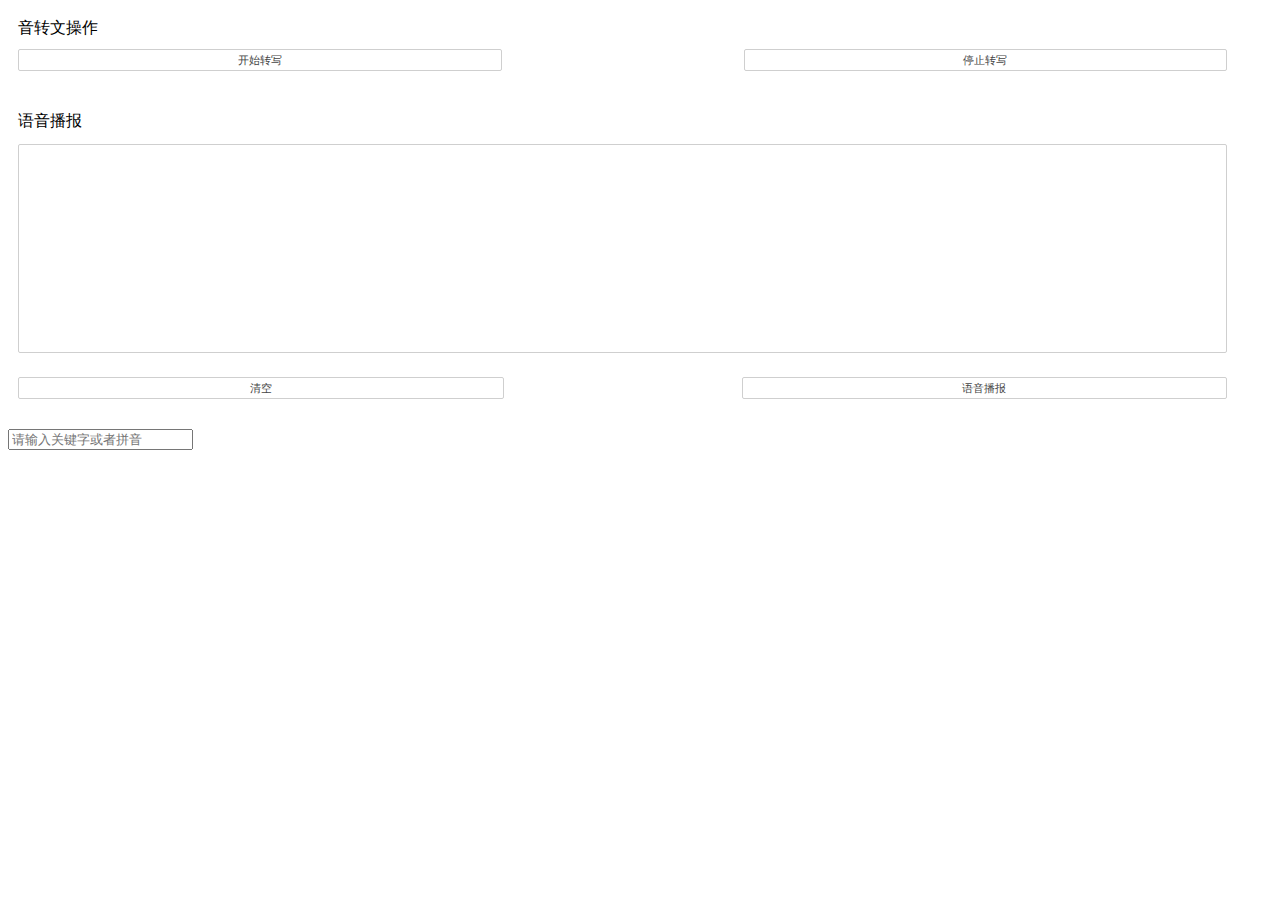
<file: sdkjs-plugins/content/helloworld1/index.html>
<!--
 (c) Copyright Ascensio System SIA 2020

 Licensed under the Apache License, Version 2.0 (the "License");
 you may not use this file except in compliance with the License.
 You may obtain a copy of the License at

     http://www.apache.org/licenses/LICENSE-2.0

 Unless required by applicable law or agreed to in writing, software
 distributed under the License is distributed on an "AS IS" BASIS,
 WITHOUT WARRANTIES OR CONDITIONS OF ANY KIND, either express or implied.
 See the License for the specific language governing permissions and
 limitations under the License.
 -->
<!DOCTYPE html>
<html>

<head>
    <meta charset="UTF-8" />
    <title>开始填充</title>
    <script src="scripts/jquery.min.js"></script>
    <script type="text/javascript" src="scripts/plugins.js"></script>
    <script type="text/javascript" src="scripts/plugins-ui.js"></script>
    <script type="text/javascript" src="scripts/cn.js"></script>
    <link rel="stylesheet" href="resources/css/plugins.css">
    <link rel="stylesheet" href="resources/css/plugin_style.css">
    <style>
        #button_wrapper {
            display: flex;
            justify-content: space-between;
            align-items: center;
        }

        #button_wrapper .btn-text-default {
            display: flex;
            align-items: center;
            justify-content: center;
            width: 40%;
            margin-top: 12px;
            text-align: center;
        }
        #textarea:empty:not(:focus):before{
			content:attr(data-text);
			color: gray;
            font-size: 14px;
		}
        #textarea {
            height: 200px;
            overflow: scroll;
        }
        .enter_container_box{
            margin-top: 20px;
        }
        .unselectable {
		  -webkit-touch-callout: none; /* iOS Safari */
		  -webkit-user-select: none;   /* Chrome/Safari/Opera */
		  -khtml-user-select: none;    /* Konqueror */
		  -moz-user-select: none;      /* Firefox */
		  -ms-user-select: none;       /* Internet Explorer/Edge */
		  user-select: none;           /* Non-prefixed version, currently
										  not supported by any browser */
		}
		
    </style>
    <script type="text/javascript" src="scripts/js-cookie.js"></script>
    <!-- <script>
        function setCurrentCookies() {
            Cookies.set('trailId','170383744714141803000000001',{path:'/'})
            Cookies.set('onlyofficeHost','192.168.0.87',{path:'/'})
            Cookies.set('transliterationList', '[{"label":"首席审理员","value":"01"},{"label":"审理员","value":"02"},{"label":"助理审理员","value":"03"},{"label":"记录员","value":"04"},{"label":"被申请人","value":"05"},{"label":"被申请人代理人","value":"06"},{"label":"申请人","value":"07"},{"label":"申请人代理人","value":"08"},{"label":"证人","value":"09"},{"label":"证人","value":"10"}]')
        }
        setCurrentCookies()
    </script> -->
    <script type="text/javascript" src="scripts/webscoket.js"></script>


    <!-- <script type="text/javascript" src="scripts/translation.js"></script> -->
</head>

<body id="body">
    <div id="translationBox">
        <div class="translation-item-title">
            音转文操作
        </div>
        <div class="translation-item-button">
            <button id="translation-button-open" class="btn-text-default">开始转写</button>
            <button id="translation-button-close" class="btn-text-default">停止转写</button>
        </div>

    </div>
    <div class="enter_container_box">
        <div class="translation-item-title">
            语音播报
        </div>
        <div id="enter_container" class="form-control"
            style="cursor: text; position: relative; margin: 12px 0px 12px; min-height: 100px; max-height: 45%; height: fit-content;overflow: hidden;">
            <div id="textarea" contenteditable="true"
                data-text="请在文档中选择需要语音播报的内容"
                style="white-space: pre-wrap !important; min-width: 95%; max-width: 95%; height: fit-content; padding: 0px 5px 5px 3px; outline: none; white-space: normal; float: left; word-wrap: break-word;height: 200px;overflow: auto;">
            </div>
        </div>
        <div id="button_wrapper">
            <div onсlick="" id="clear" class="noselect btn-text-default"
                style="height: fit-content; min-height: 20px;">清空</div>
            <div onсlick="" id="check" class="noselect btn-text-default" style="height: auto; min-height: 20px;">
                语音播报
            </div>
        </div>
    </div>

    <!--查找替换-->
    <div class="onselect-input">

        <input type="text" id="tmpl-schoolBox-search-input" placeholder="请输入关键字或者拼音">
    </div>
    <script type="text/javascript" src="scripts/helloworld.js"></script>
</body>


</html>
</file>
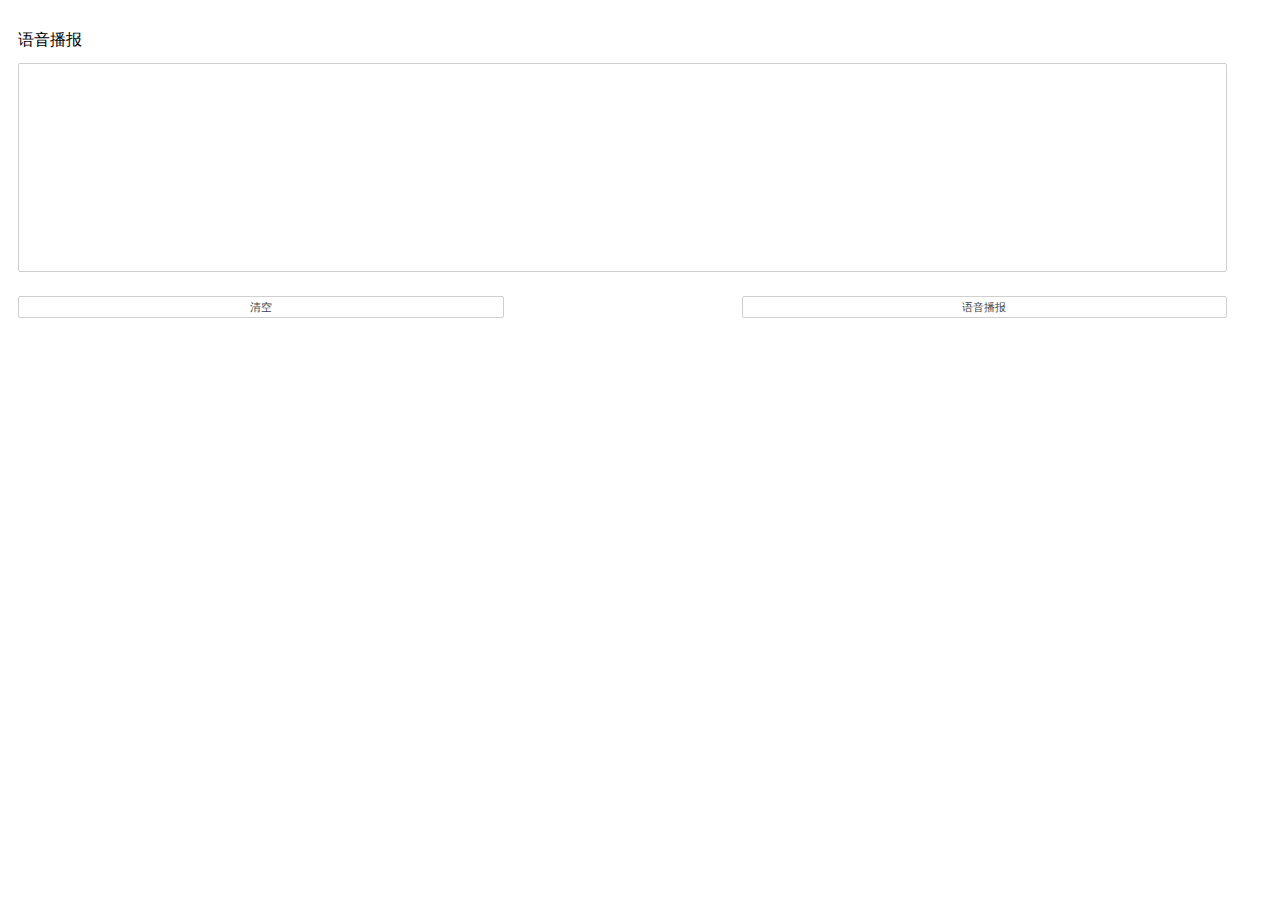
<file: sdkjs-plugins/content/texttospeech/index.html>
<!--
 (c) Copyright Ascensio System SIA 2020

 Licensed under the Apache License, Version 2.0 (the "License");
 you may not use this file except in compliance with the License.
 You may obtain a copy of the License at

     http://www.apache.org/licenses/LICENSE-2.0

 Unless required by applicable law or agreed to in writing, software
 distributed under the License is distributed on an "AS IS" BASIS,
 WITHOUT WARRANTIES OR CONDITIONS OF ANY KIND, either express or implied.
 See the License for the specific language governing permissions and
 limitations under the License.
 -->
<!DOCTYPE html>
<html>

<head>
    <meta charset="UTF-8" />
    <title>开始填充</title>
    <script src="scripts/jquery.min.js"></script>
    <script type="text/javascript" src="scripts/plugins.js"></script>
    <script type="text/javascript" src="scripts/plugins-ui.js"></script>
    <script type="text/javascript" src="scripts/cn.js"></script>
    <link rel="stylesheet" href="resources/css/plugins.css">
    <link rel="stylesheet" href="resources/css/plugin_style.css">
    <script type="text/javascript" src="scripts/message.js"></script>
    <style>
        #button_wrapper {
            display: flex;
            justify-content: space-between;
            align-items: center;
        }

        #button_wrapper .btn-text-default {
            display: flex;
            align-items: center;
            justify-content: center;
            width: 40%;
            margin-top: 12px;
            text-align: center;
        }
        #textarea:empty:not(:focus):before{
			content:attr(data-text);
			color: gray;
            font-size: 14px;
		}
        #textarea {
            height: 200px;
            overflow: scroll;
        }
        .enter_container_box{
            margin-top: 20px;
        }
        .unselectable {
		  -webkit-touch-callout: none; /* iOS Safari */
		  -webkit-user-select: none;   /* Chrome/Safari/Opera */
		  -khtml-user-select: none;    /* Konqueror */
		  -moz-user-select: none;      /* Firefox */
		  -ms-user-select: none;       /* Internet Explorer/Edge */
		  user-select: none;           /* Non-prefixed version, currently
										  not supported by any browser */
		}
		
    </style>
    <script type="text/javascript" src="scripts/js-cookie.js"></script>
    <!-- <script>
        function setCurrentCookies() {
            Cookies.set('trailId','170383744714141803000000001',{path:'/'})
            Cookies.set('onlyofficeHost','192.168.0.87',{path:'/'})
            Cookies.set('transliterationList', '[{"label":"首席审理员","value":"01"},{"label":"审理员","value":"02"},{"label":"助理审理员","value":"03"},{"label":"记录员","value":"04"},{"label":"被申请人","value":"05"},{"label":"被申请人代理人","value":"06"},{"label":"申请人","value":"07"},{"label":"申请人代理人","value":"08"},{"label":"证人","value":"09"},{"label":"证人","value":"10"}]')
        }
        setCurrentCookies()
    </script> -->
    <script type="text/javascript" src="scripts/webscoket.js"></script>


    <!-- <script type="text/javascript" src="scripts/translation.js"></script> -->
</head>

<body id="body">
    <!-- <div id="translationBox">
        <div class="translation-item-title">
            音转文操作
        </div>
        <div class="translation-item-button">
            <button id="translation-button-open" class="btn-text-default">开始转写</button>
            <button id="translation-button-close" class="btn-text-default">停止转写</button>
        </div>

    </div> -->
    <div class="enter_container_box">
        <div class="translation-item-title">
            语音播报
        </div>
        <div id="enter_container" class="form-control"
            style="cursor: text; position: relative; margin: 12px 0px 12px; min-height: 100px; max-height: 45%; height: fit-content;overflow: hidden;">
            <div id="textarea" contenteditable="true"
                data-text="请在文档中选择需要语音播报的内容"
                style="white-space: pre-wrap !important; min-width: 95%; max-width: 95%; height: fit-content; padding: 0px 5px 5px 3px; outline: none; white-space: normal; float: left; word-wrap: break-word;height: 200px;overflow: auto;">
            </div>
        </div>
        <div id="button_wrapper">
            <div onсlick="" id="clear" class="noselect btn-text-default"
                style="height: fit-content; min-height: 20px;">清空</div>
            <div  id="voice" class="noselect btn-text-default" style="height: auto; min-height: 20px;">
                语音播报
            </div>
        </div>
    </div>

    <!--查找替换-->
    <!-- <div class="onselect-input">

        <input type="text" id="tmpl-schoolBox-search-input" placeholder="请输入关键字或者拼音">
    </div> -->
    <script type="text/javascript" src="scripts/index.js"></script>
  
</body>


</html>
</file>
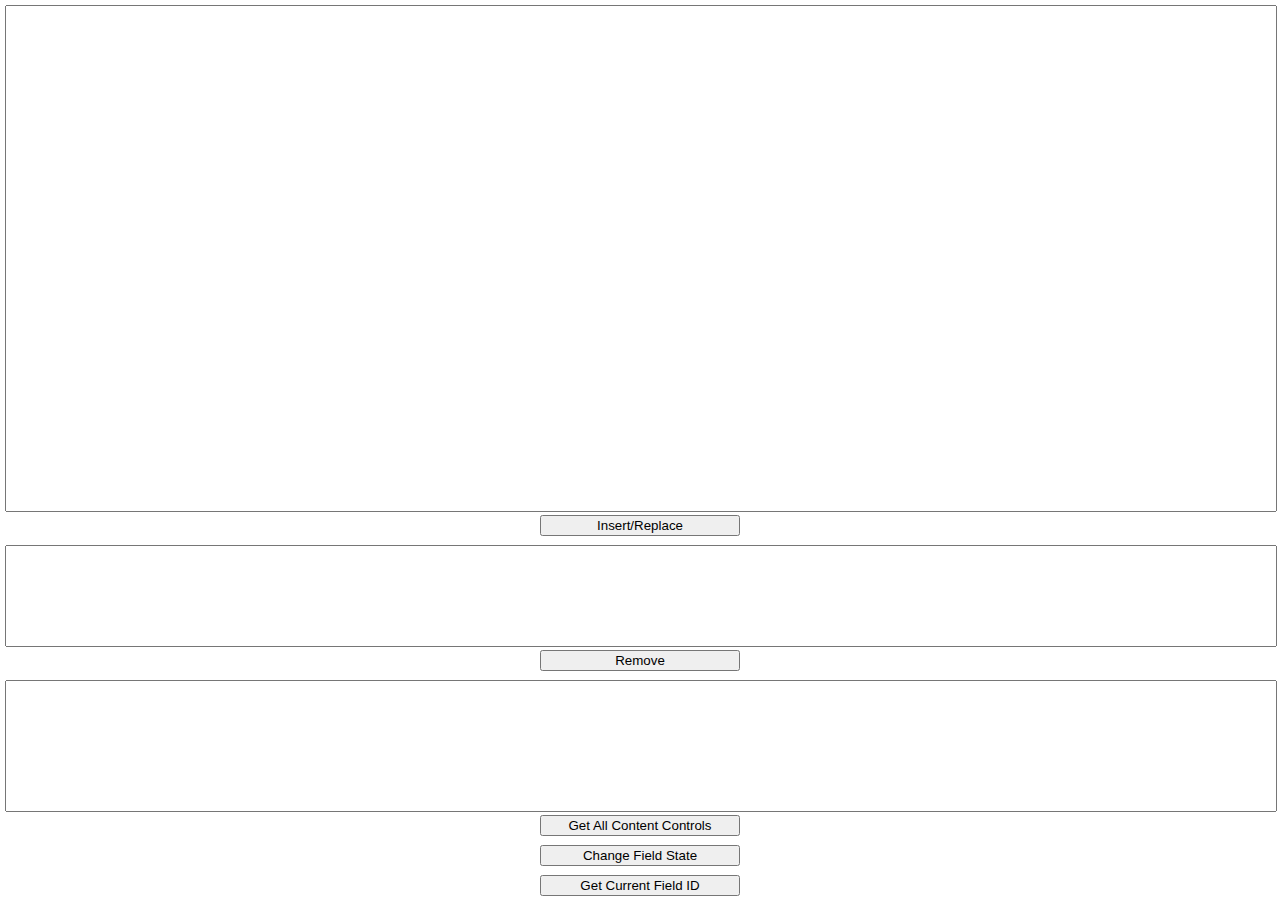
<file: sdkjs-plugins/content/workWithContentControls/index.html>
<!--
 (c) Copyright Ascensio System SIA 2020

 Licensed under the Apache License, Version 2.0 (the "License");
 you may not use this file except in compliance with the License.
 You may obtain a copy of the License at

     http://www.apache.org/licenses/LICENSE-2.0

 Unless required by applicable law or agreed to in writing, software
 distributed under the License is distributed on an "AS IS" BASIS,
 WITHOUT WARRANTIES OR CONDITIONS OF ANY KIND, either express or implied.
 See the License for the specific language governing permissions and
 limitations under the License.
 -->
 <!DOCTYPE html>
 <html lang="en">
     <head>
         <meta charset="UTF-8" />
         <meta http-equiv="X-UA-Compatible" content="IE=edge,chrome=1"> 
         <title>Example work with content controls</title>
         
         <style type="text/css">
             html, body {
                 margin: 0px;
                 padding: 0px;
                 overflow: hidden;
                 width:100%;
                 height:100%;
             }
         </style>
 
         <script type="text/javascript" src="https://onlyoffice.github.io/sdkjs-plugins/v1/plugins.js"></script>
         <script type="text/javascript" src="https://onlyoffice.github.io/sdkjs-plugins/v1/plugins-ui.js"></script>
         <link rel="stylesheet" href="https://onlyoffice.github.io/sdkjs-plugins/v1/plugins.css">
         <script type="text/javascript" src="scripts/code.js"></script>
     </head>
     <body>
         <div style="position: absolute; margin: 0px; padding: 0px; width: 100%; height: 60%; box-sizing: border-box;">
             <div style="position: absolute; margin: 0px; padding: 0px; left: 5px; top: 5px; right: 5px; bottom: 30px;">
                 <textarea id="textareaIR" class="form-control" style="tab-size: 2; margin: 0px; padding: 0px; width:100%; height:100%; resize: none;"></textarea>
             </div>
             <button class="btn-text-default primary" style="margin-left: 50%; left: -100px; width:200px; position:absolute; bottom: 4px;" id="buttonIDInsertAndContext">Insert/Replace</button>
         </div>
         <div style="position: absolute; margin: 0px; padding: 0px; width: 100%; height: 15%; top: 60%; box-sizing: border-box;">
             <div style="position: absolute; margin: 0px; padding: 0px; left: 5px; top: 5px; right: 5px; bottom: 30px;">
                 <textarea id="textareaR" class="form-control" style="tab-size: 2; margin: 0px; padding: 0px; width:100%; height:100%; resize: none;"></textarea>
             </div>
             <button class="btn-text-default primary" style="margin-left: 50%; left: -100px; width:200px; position:absolute; bottom: 4px;" id="buttonIDRemove">Remove</button>
         </div>
         <div style="position: absolute; margin: 0px; padding: 0px; width: 100%; height: 25%; top: 75%; box-sizing: border-box;">
             <div style="position: absolute; margin: 0px; padding: 0px; left: 5px; top: 5px; right: 5px; bottom: 90px;">
                 <textarea id="textareaG" class="form-control" style="tab-size: 2; margin: 0px; padding: 0px; width:100%; height:100%; resize: none;"></textarea>
             </div>
             <button class="btn-text-default primary" style="margin-left: 50%; left: -100px; width:200px; position:absolute; bottom: 64px;" id="buttonIDGetAll">Get All Content Controls</button>
             <button class="btn-text-default primary" style="margin-left: 50%; left: -100px; width:200px; position:absolute; bottom: 34px;" id="buttonIDChangeState">Change Field State</button>
             <button class="btn-text-default primary" style="margin-left: 50%; left: -100px; width:200px; position:absolute; bottom: 4px;" id="buttonIDCurrent">Get Current Field ID</button>
         </div>
     </body>
 </html>
</file>
<file: sdkjs-plugins/content/helloworld1/resources/css/plugins.css>
body {
    font-family: "Helvetica Neue", Helvetica, Arial, sans-serif;
    font-size: 11px;
}

/* button */

.btn-text-default {
    background: #fff;
    border: 1px solid #cfcfcf;
    border-radius: 2px;
    color: #444444;
    font-size: 11px;
    font-family: "Helvetica Neue", Helvetica, Arial, sans-serif;
    height: 22px;
    cursor: pointer;
}

.btn-text-default::-moz-focus-inner {
    border: 0;
    padding: 0;
}

.btn-text-default.submit {
    font-weight: bold;
    background-color: #d8dadc;
    border: 1px solid transparent;
}

.btn-text-default.submit.primary {
    color: #fff;
    background-color: #7d858c;
}

.btn-text-default:focus {
    outline: 0;
    outline-offset: 0;
}

.btn-text-default:hover {
    background-color: #d8dadc;
}

.btn-text-default.submit:hover {
    background-color: #cbced1;
}

.btn-text-default.primary:hover {
	background-color: #666d73 !important;
    color: #fff;
}

.btn-text-default:active,
.btn-text-default.active {
    background-color: #7d858c !important;
    color: white;
    -webkit-box-shadow: none;
    box-shadow: none;
    border: 1px solid transparent;
}

.btn-text-default[disabled]:hover,
.btn-text-default.disabled:hover,
.btn-text-default[disabled]:active,
.btn-text-default[disabled].active,
.btn-text-default.disabled:active,
.btn-text-default.disabled.active {
    background-color: #fff !important;
    color: #444444;
    cursor: default;
}

.btn-text-default[disabled],
.btn-text-default.disabled {
    opacity: 0.65;
}

.btn-edit {
    width: 13px;
    height: 13px;
    cursor: pointer;
    background-image: url('[data-uri]');
}

/* div button */
div.btn-text-default {
    height: fit-content !important;
    min-height: 20px;
}

/* input, textarea */

.form-control {
    border: 1px solid #cfcfcf;
    border-radius: 2px;
    box-sizing: border-box;
    color: #444444;
    font-size: 11px;
    height: 22px;
    padding: 1px 3px;
    -webkit-box-shadow: none;
    box-shadow: none;
    -webkit-user-select: text;
    -moz-user-select: text;
    -ms-user-select: text;
    user-select: text;
}

.form-control:focus {
    border-color: #848484;
    outline: 0;
    -webkit-box-shadow: none;
    box-shadow: none;
}

.form-control[readonly] {
    background-color: #fff;
    cursor: pointer;
}

.form-control[disabled] {
    background-color: #fff;
    cursor: default;
     -webkit-user-select: none;
    -moz-user-select: none;
    -ms-user-select: none;
    user-select: none;
    opacity: 0.65;
}

textarea.form-control {
    resize: none;
}

input[type='checkbox'].form-control {
    height: auto;
    margin: 0;
}

@supports(-webkit-appearance: none) or (-moz-appearance: none) {
    input[type='checkbox'].form-control {
        -webkit-appearance: none;
        -moz-appearance: none;
        width: 14px;
        height: 14px;
        background: #fff;
        border: 1px solid #cfcfcf;
        border-radius: 2px;
        padding: 0;
        position: relative;
        margin: 0;
    }

    input[type='checkbox'].form-control:checked:after {
        content: '';
        position: absolute;
        border: solid #444444;
        border-width: 0 2px 2px 0;
        transform: rotate(45deg);
        width: 3px;
        height: 7px;
        left: 4px;
    }

    input[type='checkbox'].form-control:disabled {
        opacity: .5;
    }
}
/* label */

label.link {
    border-bottom: 1px dotted #aaa;
    cursor: pointer;
}

label.for-combo {
    height: 22px;
    padding-top: 4px;
}

label.header {
    font-weight: bold;
}

/* comments */

.user-comment-item {
    padding: 5px 0;
    width: 100%;
}

.user-comment-item .main-actions{
    width: 100%;
    display: flex;
    padding-bottom: 8px;
    font-size: 12px;
}

.user-comment-item .form-control.user-check {
    margin-right: 5px;
    flex-grow: 0;
    flex-shrink: 0;
}

.user-comment-item .user-name {
    overflow: hidden;
    text-overflow: ellipsis;
    white-space: nowrap;
    font-weight: bold;
    max-width: 40%;
}

.user-comment-item .user-message {
    overflow: hidden;
    text-overflow: ellipsis;
    white-space: nowrap;
    flex-grow: 1;
    margin-left: 2px;
}

.user-comment-item .btn-edit {
    width: 13px;
    height: 13px;
    margin-left: 5px;
    flex-grow: 0;
    flex-shrink: 0;
    cursor: pointer;
    background-image: url('[data-uri]');
}

.user-comment-item .reply-actions,
.user-comment-item .comment-edit {
    padding-left: 18px;
    padding-bottom: 10px;
}

.user-comment-item .reply-view {
    padding-left: 18px;
}

.user-comment-item .reply-view .comment-edit{
    padding-left: 0;
}

.user-comment-item .msg-edit {
    width: 100%;
    height: 45px;
    margin-bottom: 3px;
}

.user-comment-item .reply-accept {
    margin-bottom: 7px;
}

.user-comment-item .reply-accept label,
.user-comment-item .reply-accept .user-check {
    vertical-align: middle;
}

/* common styles */

.hidden {
    display: none;
}

.separator.horizontal {
    width: 100%;
    height: 0;
    border-left: none;
    border-right: none;
    border-top: 1px solid #cbcbcb;
}

.defaultlable {
	color: #444444;
	cursor: default;
	font-family: "Helvetica Neue", Helvetica, Arial, sans-serif;
	font-size: 11px;
	font-weight: normal;
	-webkit-user-select: none;
    -moz-user-select: none;
    -ms-user-select: none;
    user-select: none;	
}


.defaultcenterlable {
	color: #444444;
	cursor: default;
	text-align: center;
	font-family: "Helvetica Neue", Helvetica, Arial, sans-serif;
	font-size: 11px;
	font-style: normal;
	font-weight: normal;
	-webkit-user-select: none;
	-moz-user-select: none;
	-ms-user-select: none;
	user-select: none;
	margin: 0px;
	padding: 0px;
	width: 100%;
}


.aboutlable {
	color: #444444;
	cursor: default;
	font-family: "Helvetica Neue", Helvetica, Arial, sans-serif;
	font-size: 12px;
	font-weight: normal;
	-webkit-user-select: none;
    -moz-user-select: none;
    -ms-user-select: none;
    user-select: none;	
}

a.aboutlink {
	color: #444444;
    text-decoration: none;
}

a.aboutlink:hover {
	text-decoration: underline;
}
a.aboutlink:active {
	text-decoration: underline;
}

.noselect{
    -khtml-user-select: none;
    user-select: none;
    -moz-user-select: none;
    -webkit-user-select: none;
}

.select2-dropdown,
.select2-container--default .select2-selection--single {
    border: 1px solid #cfcfcf !important;
}

.select2-container--default.select2-container--open .select2-selection--single,
.select2-container--default.select2-container--focus:not(.select2-container--disabled) .select2-selection--single{
    border-color: #848484 !important;
}

.select2-container .select2-selection--single .select2-selection__rendered,
.select2-results__options {
    font-size: 11px !important;
}

.select2-container--default .select2-selection--single .select2-selection__rendered {
    line-height: 20px !important;
}

.select2-container--default .select2-results__option[aria-selected=true] {
    color: #ffffff;
}

.select2-container--default .select2-selection--single .select2-selection__arrow b{
    width: 4px !important;
    height: 4px !important;
    margin: -1px 1px !important;
    border: solid 1px #444 !important;
    border-bottom: none !important;
    border-right: none !important;
    background-image: none;
    box-sizing: border-box;

    transition: transform 0.2s ease;
    transform: rotate(-135deg) translate(1px,1px);
}
.select2-container--default .select2-search .select2-selection__arrow b {
    width: 4px !important;
    height: 4px !important;
    margin: -1px 1px !important;
    border: solid 1px #404040 !important;
    border-bottom: none !important;
    border-right: none !important;
    background-image: none;
    box-sizing: border-box;
    transition: transform 0.2s ease;
    transform: rotate(-135deg) translate(1px,1px);
    left: 50%;
    position: absolute;
    top: 50%;
}
.select2-search--dropdown {
 padding: 0px !important;
}

.select2-container--default.select2-container--open .select2-selection__arrow b{
    transform: rotate(45deg);
}

.select2-container--default .select2-search--dropdown .select2-search__field {
    outline: none;
    border-color: #cfcfcf;
    border-radius: 2px;
    font-size: 11px;
}
.select2-search.select2-search--dropdown .select2-selection__arrow {
    height: 20px;
    position: absolute;
    top: 1px;
    right: 1px;
    width: 20px;
}
.select2-container--default .select2-results__option--highlighted[aria-selected] {
    background-color: #d8dadc !important;
}

.select2-container--default .select2-results__option--highlighted[aria-selected=true] {
    background-color: #7d858c !important;
}
.select2-search.select2-search--dropdown .select2-selection__arrow {
    cursor: pointer !important
}
.select2-container {
    max-height : 20px !important;
}
/*
 * Container style
 */
.ps {
  overflow: hidden !important;
  overflow-anchor: none;
  -ms-overflow-style: none;
  touch-action: auto;
  -ms-touch-action: auto;
}

/*
 * Scrollbar rail styles
 */
.ps__rail-x {
  display: none;
  bottom: 2px; /* there must be 'right' for ps-scrollbar-y-rail */
  height: 9px;
  margin: 0 2px 0 2px;
  /* please don't change 'position' */
  position: absolute;
  -webkit-border-radius: 2px;
  -moz-border-radius: 2px;
  border-radius: 2px;
  transition: background-color .2s linear, opacity .2s linear;
}

.ps__rail-y {
  display: none;
	right: 2px; /* there must be 'right' for ps-scrollbar-y-rail */
	width: 9px;
	margin: 2px 0 2px 0;
  /* please don't change 'position' */
  position: absolute;
  -webkit-border-radius: 2px;
  -moz-border-radius: 2px;
  border-radius: 2px;
  transition: background-color .2s linear, opacity .2s linear;
}

.ps--active-x > .ps__rail-x,
.ps--active-y > .ps__rail-y {
  display: block;
  background-color: transparent;
}

.ps .ps__rail-x:hover,
.ps .ps__rail-y:hover,
.ps .ps__rail-x:focus,
.ps .ps__rail-y:focus,
.ps .ps__rail-x.ps--clicking,
.ps .ps__rail-y.ps--clicking {
  background-color: #EEEEEE;
}

/*
 * Scrollbar thumb styles
 */
.ps__thumb-x {
    position: absolute; /* please don't change 'position' */
    bottom: 0; /* there must be 'bottom' for ps-scrollbar-x */
    height: 9px;
    background-color: rgb(241, 241, 241);
    -webkit-border-radius: 2px;
    -moz-border-radius: 2px;
    border-radius: 2px;
    visibility: visible;
    display: block;
    box-sizing: border-box;
    background-image: url([data-uri]);
    image-rendering: pixelated;
    background-repeat: no-repeat;
    background-position: center 0;
    border: 1px solid #cfcfcf;
}

.ps__thumb-y {
    position: absolute; /* please don't change 'position' */
    right: 0; /* there must be 'right' for ps-scrollbar-y */
    width: 9px;
    background-color: rgb(241, 241, 241);
    -webkit-border-radius: 2px;
    -moz-border-radius: 2px;
    border-radius: 2px;
    visibility: visible;
    display: block;
    box-sizing: border-box;
    background-image: url([data-uri]);
    image-rendering: pixelated;
    background-repeat: no-repeat;
    background-position: 0 center;
    border: 1px solid #cfcfcf;
}

.ps__rail-x:hover > .ps__thumb-x {
  background-color: rgb(207, 207, 207);
}
.ps__thumb-x:hover {
  background-position: center -7px;
}
.ps__rail-x:focus > .ps__thumb-x,
.ps__rail-x.ps--clicking .ps__thumb-x {
  background-color: #adadad;
  border-color: #adadad;
  background-position: center -7px;
}

.ps__rail-y:hover > .ps__thumb-y {
  background-color: rgb(207, 207, 207);
}
.ps__thumb-y:hover {
  background-position: -7px center;
}
.ps__rail-y:focus > .ps__thumb-y,
.ps__rail-y.ps--clicking .ps__thumb-y {
  background-color: #adadad;
  border-color: #adadad;
  background-position: -7px center;
}

/* MS supports */
@supports (-ms-overflow-style: none) {
  .ps {
    overflow: auto !important;
  }
}

@media screen and (-ms-high-contrast: active), (-ms-high-contrast: none) {
  .ps {
    overflow: auto !important;
  }
}

/* loader */
@keyframes rotation {
    from {
        transform: rotate(0deg);
    }

    to {
        transform: rotate(360deg);
    }
}
.asc-loader-container {
    position: relative;
}
.asc-plugin-loader {
    position: absolute;
    left: 50%;
    top: 50%;
    margin-top: -10px;
    z-index: 10000;
    line-height: 20px;
    background-image: none;
    background-color: transparent;
    color: #444444;
    transform: translate(-50%, 0);
}
.asc-plugin-loader .asc-loader-image {
    height: 20px;
    width: 20px;
    float: left;
    margin-top: -1px;


    animation-duration: .8s;
    animation-name: rotation;
    animation-iteration-count: infinite;
    animation-timing-function: linear;
}
.asc-loader-image-light {
	background-image: url([data-uri]);
}
.asc-loader-image-dark  {
    background-image: url([data-uri]);
}

.asc-plugin-loader .asc-loader-title {
    font-size: 13px;
    padding-left: 25px;
	min-width: 100px;
}

/* default scroll */

* {
    scrollbar-width: thin;
}

*::-webkit-scrollbar {
    width: 9px;
    height: 9px;
}

*::-webkit-scrollbar-thumb {
    border-radius: 2px;
    border: 1px solid;
    image-rendering: pixelated;
    background-repeat: no-repeat;
}

*::-webkit-scrollbar-thumb:vertical {
	background-image: url([data-uri]);
    background-position: 0px center;
}

*::-webkit-scrollbar-thumb:horizontal {
    background-image: url([data-uri]);
    background-position: center 0px;
}

*::-webkit-scrollbar-thumb:vertical:hover {
    background-position: -7px center;
}
*::-webkit-scrollbar-thumb:horizontal:hover {
    background-position: center -7px;
}
</file>
<file: sdkjs-plugins/content/helloworld1/resources/css/plugin_style.css>
html,
body {
    width: 98%;
    height: 98%;
    padding: 0!important;
}
.noselect {
    -khtml-user-select: none;
    user-select: none;
    -moz-user-select: none;
    -webkit-user-select: none;
}
.combo {
    background: #fff;
    border: 1px solid #cfcfcf;
    border-radius: 2px;
    color: #444444;
    font-size: 11px;
    font-family: "Helvetica Neue", Helvetica, Arial, sans-serif;
    height: 22px;
    cursor: pointer;
    margin: 0px 0px 10px 0px;
    box-sizing: border-box;
}
div::selection {
    background: #a8d1ff;
}
button {
    /* color: #fff;
  background-color: #7d858c;
  border: 1px solid #cfcfcf;
  border-radius: 2px;
  outline: none;
  font-size: 11px;
  font-family: "Helvetica Neue", Helvetica, Arial, sans-serif;
  cursor: pointer; */
    height: 22px !important;
}
.input-synonim {
    outline-color: #7d858c;
    /* width: calc(100% - 10px); */
    flex: 1;
    border: 1px solid #cfcfcf;
}
input::selection {
    background: #d8dadc; /* WebKit/Blink Browsers */
    color: #444444;
}
input::-moz-selection {
    background: #d8dadc; /* Gecko Browsers */
    color: #444444;
}
.input-field {
    display: flex;
    flex-flow: row;
}
.not-found {
    font-family: "Helvetica Neue", Helvetica, Arial, sans-serif;
    padding-left: 5px;
    color: red;
}
.h3-caption {
    font-family: "Helvetica Neue", Helvetica, Arial, sans-serif;
    padding-left: 5px;
}
.div-words {
    width: 100%;
    display: flex;
    flex-wrap: wrap;
}
.label-selected {
    background: rgba(0, 100, 215, 0.5);
}
.label-words {
    font-family: "Helvetica Neue", Helvetica, Arial, sans-serif;
    font-size: 14px;
    padding: 5px 5px;
    cursor: pointer;
}
.global {
    height: 99%;
    display: flex;
    width: 96%;
    flex-flow: column;
    line-height: 90%;
    -moz-user-select: none;
}
.label-syn {
    font-family: "Helvetica Neue", Helvetica, Arial, sans-serif;
    font-size: 11px;
}
.content-items {
    width: 98%;
    height: 95%;
    position: relative;
    overflow: hidden;
    flex: 1;
    user-select: none;
}
div::-moz-selection {
    background: #a8d1ff;
}
#translationBox,.enter_container_box {
    width: 100%;
    padding: 10px;
    box-sizing: border-box;
    background-color: #ffffff;
    border-radius: 4px;
    
}
.translation-item-title {
   font-size: 16px;
   margin-bottom:10px;
}
#translationBox .translation-item-button{
    display: flex;
    justify-content: space-between;
    align-items: center;
}
#translationBox .translation-item-button button{
    width: 40%;
}
.onselect-input{
    margin-top: 20px;
}
</file>
<file: sdkjs-plugins/content/texttospeech/resources/css/plugins.css>
body {
    font-family: "Helvetica Neue", Helvetica, Arial, sans-serif;
    font-size: 11px;
}

/* button */

.btn-text-default {
    background: #fff;
    border: 1px solid #cfcfcf;
    border-radius: 2px;
    color: #444444;
    font-size: 11px;
    font-family: "Helvetica Neue", Helvetica, Arial, sans-serif;
    height: 22px;
    cursor: pointer;
}

.btn-text-default::-moz-focus-inner {
    border: 0;
    padding: 0;
}

.btn-text-default.submit {
    font-weight: bold;
    background-color: #d8dadc;
    border: 1px solid transparent;
}

.btn-text-default.submit.primary {
    color: #fff;
    background-color: #7d858c;
}

.btn-text-default:focus {
    outline: 0;
    outline-offset: 0;
}

.btn-text-default:hover {
    background-color: #d8dadc;
}

.btn-text-default.submit:hover {
    background-color: #cbced1;
}

.btn-text-default.primary:hover {
	background-color: #666d73 !important;
    color: #fff;
}

.btn-text-default:active,
.btn-text-default.active {
    background-color: #7d858c !important;
    color: white;
    -webkit-box-shadow: none;
    box-shadow: none;
    border: 1px solid transparent;
}

.btn-text-default[disabled]:hover,
.btn-text-default.disabled:hover,
.btn-text-default[disabled]:active,
.btn-text-default[disabled].active,
.btn-text-default.disabled:active,
.btn-text-default.disabled.active {
    background-color: #fff !important;
    color: #444444;
    cursor: default;
}

.btn-text-default[disabled],
.btn-text-default.disabled {
    opacity: 0.65;
}

.btn-edit {
    width: 13px;
    height: 13px;
    cursor: pointer;
    background-image: url('[data-uri]');
}

/* div button */
div.btn-text-default {
    height: fit-content !important;
    min-height: 20px;
}

/* input, textarea */

.form-control {
    border: 1px solid #cfcfcf;
    border-radius: 2px;
    box-sizing: border-box;
    color: #444444;
    font-size: 11px;
    height: 22px;
    padding: 1px 3px;
    -webkit-box-shadow: none;
    box-shadow: none;
    -webkit-user-select: text;
    -moz-user-select: text;
    -ms-user-select: text;
    user-select: text;
}

.form-control:focus {
    border-color: #848484;
    outline: 0;
    -webkit-box-shadow: none;
    box-shadow: none;
}

.form-control[readonly] {
    background-color: #fff;
    cursor: pointer;
}

.form-control[disabled] {
    background-color: #fff;
    cursor: default;
     -webkit-user-select: none;
    -moz-user-select: none;
    -ms-user-select: none;
    user-select: none;
    opacity: 0.65;
}

textarea.form-control {
    resize: none;
}

input[type='checkbox'].form-control {
    height: auto;
    margin: 0;
}

@supports(-webkit-appearance: none) or (-moz-appearance: none) {
    input[type='checkbox'].form-control {
        -webkit-appearance: none;
        -moz-appearance: none;
        width: 14px;
        height: 14px;
        background: #fff;
        border: 1px solid #cfcfcf;
        border-radius: 2px;
        padding: 0;
        position: relative;
        margin: 0;
    }

    input[type='checkbox'].form-control:checked:after {
        content: '';
        position: absolute;
        border: solid #444444;
        border-width: 0 2px 2px 0;
        transform: rotate(45deg);
        width: 3px;
        height: 7px;
        left: 4px;
    }

    input[type='checkbox'].form-control:disabled {
        opacity: .5;
    }
}
/* label */

label.link {
    border-bottom: 1px dotted #aaa;
    cursor: pointer;
}

label.for-combo {
    height: 22px;
    padding-top: 4px;
}

label.header {
    font-weight: bold;
}

/* comments */

.user-comment-item {
    padding: 5px 0;
    width: 100%;
}

.user-comment-item .main-actions{
    width: 100%;
    display: flex;
    padding-bottom: 8px;
    font-size: 12px;
}

.user-comment-item .form-control.user-check {
    margin-right: 5px;
    flex-grow: 0;
    flex-shrink: 0;
}

.user-comment-item .user-name {
    overflow: hidden;
    text-overflow: ellipsis;
    white-space: nowrap;
    font-weight: bold;
    max-width: 40%;
}

.user-comment-item .user-message {
    overflow: hidden;
    text-overflow: ellipsis;
    white-space: nowrap;
    flex-grow: 1;
    margin-left: 2px;
}

.user-comment-item .btn-edit {
    width: 13px;
    height: 13px;
    margin-left: 5px;
    flex-grow: 0;
    flex-shrink: 0;
    cursor: pointer;
    background-image: url('[data-uri]');
}

.user-comment-item .reply-actions,
.user-comment-item .comment-edit {
    padding-left: 18px;
    padding-bottom: 10px;
}

.user-comment-item .reply-view {
    padding-left: 18px;
}

.user-comment-item .reply-view .comment-edit{
    padding-left: 0;
}

.user-comment-item .msg-edit {
    width: 100%;
    height: 45px;
    margin-bottom: 3px;
}

.user-comment-item .reply-accept {
    margin-bottom: 7px;
}

.user-comment-item .reply-accept label,
.user-comment-item .reply-accept .user-check {
    vertical-align: middle;
}

/* common styles */

.hidden {
    display: none;
}

.separator.horizontal {
    width: 100%;
    height: 0;
    border-left: none;
    border-right: none;
    border-top: 1px solid #cbcbcb;
}

.defaultlable {
	color: #444444;
	cursor: default;
	font-family: "Helvetica Neue", Helvetica, Arial, sans-serif;
	font-size: 11px;
	font-weight: normal;
	-webkit-user-select: none;
    -moz-user-select: none;
    -ms-user-select: none;
    user-select: none;	
}


.defaultcenterlable {
	color: #444444;
	cursor: default;
	text-align: center;
	font-family: "Helvetica Neue", Helvetica, Arial, sans-serif;
	font-size: 11px;
	font-style: normal;
	font-weight: normal;
	-webkit-user-select: none;
	-moz-user-select: none;
	-ms-user-select: none;
	user-select: none;
	margin: 0px;
	padding: 0px;
	width: 100%;
}


.aboutlable {
	color: #444444;
	cursor: default;
	font-family: "Helvetica Neue", Helvetica, Arial, sans-serif;
	font-size: 12px;
	font-weight: normal;
	-webkit-user-select: none;
    -moz-user-select: none;
    -ms-user-select: none;
    user-select: none;	
}

a.aboutlink {
	color: #444444;
    text-decoration: none;
}

a.aboutlink:hover {
	text-decoration: underline;
}
a.aboutlink:active {
	text-decoration: underline;
}

.noselect{
    -khtml-user-select: none;
    user-select: none;
    -moz-user-select: none;
    -webkit-user-select: none;
}

.select2-dropdown,
.select2-container--default .select2-selection--single {
    border: 1px solid #cfcfcf !important;
}

.select2-container--default.select2-container--open .select2-selection--single,
.select2-container--default.select2-container--focus:not(.select2-container--disabled) .select2-selection--single{
    border-color: #848484 !important;
}

.select2-container .select2-selection--single .select2-selection__rendered,
.select2-results__options {
    font-size: 11px !important;
}

.select2-container--default .select2-selection--single .select2-selection__rendered {
    line-height: 20px !important;
}

.select2-container--default .select2-results__option[aria-selected=true] {
    color: #ffffff;
}

.select2-container--default .select2-selection--single .select2-selection__arrow b{
    width: 4px !important;
    height: 4px !important;
    margin: -1px 1px !important;
    border: solid 1px #444 !important;
    border-bottom: none !important;
    border-right: none !important;
    background-image: none;
    box-sizing: border-box;

    transition: transform 0.2s ease;
    transform: rotate(-135deg) translate(1px,1px);
}
.select2-container--default .select2-search .select2-selection__arrow b {
    width: 4px !important;
    height: 4px !important;
    margin: -1px 1px !important;
    border: solid 1px #404040 !important;
    border-bottom: none !important;
    border-right: none !important;
    background-image: none;
    box-sizing: border-box;
    transition: transform 0.2s ease;
    transform: rotate(-135deg) translate(1px,1px);
    left: 50%;
    position: absolute;
    top: 50%;
}
.select2-search--dropdown {
 padding: 0px !important;
}

.select2-container--default.select2-container--open .select2-selection__arrow b{
    transform: rotate(45deg);
}

.select2-container--default .select2-search--dropdown .select2-search__field {
    outline: none;
    border-color: #cfcfcf;
    border-radius: 2px;
    font-size: 11px;
}
.select2-search.select2-search--dropdown .select2-selection__arrow {
    height: 20px;
    position: absolute;
    top: 1px;
    right: 1px;
    width: 20px;
}
.select2-container--default .select2-results__option--highlighted[aria-selected] {
    background-color: #d8dadc !important;
}

.select2-container--default .select2-results__option--highlighted[aria-selected=true] {
    background-color: #7d858c !important;
}
.select2-search.select2-search--dropdown .select2-selection__arrow {
    cursor: pointer !important
}
.select2-container {
    max-height : 20px !important;
}
/*
 * Container style
 */
.ps {
  overflow: hidden !important;
  overflow-anchor: none;
  -ms-overflow-style: none;
  touch-action: auto;
  -ms-touch-action: auto;
}

/*
 * Scrollbar rail styles
 */
.ps__rail-x {
  display: none;
  bottom: 2px; /* there must be 'right' for ps-scrollbar-y-rail */
  height: 9px;
  margin: 0 2px 0 2px;
  /* please don't change 'position' */
  position: absolute;
  -webkit-border-radius: 2px;
  -moz-border-radius: 2px;
  border-radius: 2px;
  transition: background-color .2s linear, opacity .2s linear;
}

.ps__rail-y {
  display: none;
	right: 2px; /* there must be 'right' for ps-scrollbar-y-rail */
	width: 9px;
	margin: 2px 0 2px 0;
  /* please don't change 'position' */
  position: absolute;
  -webkit-border-radius: 2px;
  -moz-border-radius: 2px;
  border-radius: 2px;
  transition: background-color .2s linear, opacity .2s linear;
}

.ps--active-x > .ps__rail-x,
.ps--active-y > .ps__rail-y {
  display: block;
  background-color: transparent;
}

.ps .ps__rail-x:hover,
.ps .ps__rail-y:hover,
.ps .ps__rail-x:focus,
.ps .ps__rail-y:focus,
.ps .ps__rail-x.ps--clicking,
.ps .ps__rail-y.ps--clicking {
  background-color: #EEEEEE;
}

/*
 * Scrollbar thumb styles
 */
.ps__thumb-x {
    position: absolute; /* please don't change 'position' */
    bottom: 0; /* there must be 'bottom' for ps-scrollbar-x */
    height: 9px;
    background-color: rgb(241, 241, 241);
    -webkit-border-radius: 2px;
    -moz-border-radius: 2px;
    border-radius: 2px;
    visibility: visible;
    display: block;
    box-sizing: border-box;
    background-image: url([data-uri]);
    image-rendering: pixelated;
    background-repeat: no-repeat;
    background-position: center 0;
    border: 1px solid #cfcfcf;
}

.ps__thumb-y {
    position: absolute; /* please don't change 'position' */
    right: 0; /* there must be 'right' for ps-scrollbar-y */
    width: 9px;
    background-color: rgb(241, 241, 241);
    -webkit-border-radius: 2px;
    -moz-border-radius: 2px;
    border-radius: 2px;
    visibility: visible;
    display: block;
    box-sizing: border-box;
    background-image: url([data-uri]);
    image-rendering: pixelated;
    background-repeat: no-repeat;
    background-position: 0 center;
    border: 1px solid #cfcfcf;
}

.ps__rail-x:hover > .ps__thumb-x {
  background-color: rgb(207, 207, 207);
}
.ps__thumb-x:hover {
  background-position: center -7px;
}
.ps__rail-x:focus > .ps__thumb-x,
.ps__rail-x.ps--clicking .ps__thumb-x {
  background-color: #adadad;
  border-color: #adadad;
  background-position: center -7px;
}

.ps__rail-y:hover > .ps__thumb-y {
  background-color: rgb(207, 207, 207);
}
.ps__thumb-y:hover {
  background-position: -7px center;
}
.ps__rail-y:focus > .ps__thumb-y,
.ps__rail-y.ps--clicking .ps__thumb-y {
  background-color: #adadad;
  border-color: #adadad;
  background-position: -7px center;
}

/* MS supports */
@supports (-ms-overflow-style: none) {
  .ps {
    overflow: auto !important;
  }
}

@media screen and (-ms-high-contrast: active), (-ms-high-contrast: none) {
  .ps {
    overflow: auto !important;
  }
}

/* loader */
@keyframes rotation {
    from {
        transform: rotate(0deg);
    }

    to {
        transform: rotate(360deg);
    }
}
.asc-loader-container {
    position: relative;
}
.asc-plugin-loader {
    position: absolute;
    left: 50%;
    top: 50%;
    margin-top: -10px;
    z-index: 10000;
    line-height: 20px;
    background-image: none;
    background-color: transparent;
    color: #444444;
    transform: translate(-50%, 0);
}
.asc-plugin-loader .asc-loader-image {
    height: 20px;
    width: 20px;
    float: left;
    margin-top: -1px;


    animation-duration: .8s;
    animation-name: rotation;
    animation-iteration-count: infinite;
    animation-timing-function: linear;
}
.asc-loader-image-light {
	background-image: url([data-uri]);
}
.asc-loader-image-dark  {
    background-image: url([data-uri]);
}

.asc-plugin-loader .asc-loader-title {
    font-size: 13px;
    padding-left: 25px;
	min-width: 100px;
}

/* default scroll */

* {
    scrollbar-width: thin;
}

*::-webkit-scrollbar {
    width: 9px;
    height: 9px;
}

*::-webkit-scrollbar-thumb {
    border-radius: 2px;
    border: 1px solid;
    image-rendering: pixelated;
    background-repeat: no-repeat;
}

*::-webkit-scrollbar-thumb:vertical {
	background-image: url([data-uri]);
    background-position: 0px center;
}

*::-webkit-scrollbar-thumb:horizontal {
    background-image: url([data-uri]);
    background-position: center 0px;
}

*::-webkit-scrollbar-thumb:vertical:hover {
    background-position: -7px center;
}
*::-webkit-scrollbar-thumb:horizontal:hover {
    background-position: center -7px;
}
</file>
<file: sdkjs-plugins/content/texttospeech/resources/css/plugin_style.css>
html,
body {
    width: 98%;
    height: 98%;
    padding: 0!important;
}
.noselect {
    -khtml-user-select: none;
    user-select: none;
    -moz-user-select: none;
    -webkit-user-select: none;
}
.combo {
    background: #fff;
    border: 1px solid #cfcfcf;
    border-radius: 2px;
    color: #444444;
    font-size: 11px;
    font-family: "Helvetica Neue", Helvetica, Arial, sans-serif;
    height: 22px;
    cursor: pointer;
    margin: 0px 0px 10px 0px;
    box-sizing: border-box;
}
div::selection {
    background: #a8d1ff;
}
button {
    /* color: #fff;
  background-color: #7d858c;
  border: 1px solid #cfcfcf;
  border-radius: 2px;
  outline: none;
  font-size: 11px;
  font-family: "Helvetica Neue", Helvetica, Arial, sans-serif;
  cursor: pointer; */
    height: 22px !important;
}
.input-synonim {
    outline-color: #7d858c;
    /* width: calc(100% - 10px); */
    flex: 1;
    border: 1px solid #cfcfcf;
}
input::selection {
    background: #d8dadc; /* WebKit/Blink Browsers */
    color: #444444;
}
input::-moz-selection {
    background: #d8dadc; /* Gecko Browsers */
    color: #444444;
}
.input-field {
    display: flex;
    flex-flow: row;
}
.not-found {
    font-family: "Helvetica Neue", Helvetica, Arial, sans-serif;
    padding-left: 5px;
    color: red;
}
.h3-caption {
    font-family: "Helvetica Neue", Helvetica, Arial, sans-serif;
    padding-left: 5px;
}
.div-words {
    width: 100%;
    display: flex;
    flex-wrap: wrap;
}
.label-selected {
    background: rgba(0, 100, 215, 0.5);
}
.label-words {
    font-family: "Helvetica Neue", Helvetica, Arial, sans-serif;
    font-size: 14px;
    padding: 5px 5px;
    cursor: pointer;
}
.global {
    height: 99%;
    display: flex;
    width: 96%;
    flex-flow: column;
    line-height: 90%;
    -moz-user-select: none;
}
.label-syn {
    font-family: "Helvetica Neue", Helvetica, Arial, sans-serif;
    font-size: 11px;
}
.content-items {
    width: 98%;
    height: 95%;
    position: relative;
    overflow: hidden;
    flex: 1;
    user-select: none;
}
div::-moz-selection {
    background: #a8d1ff;
}
#translationBox,.enter_container_box {
    width: 100%;
    padding: 10px;
    box-sizing: border-box;
    background-color: #ffffff;
    border-radius: 4px;
    
}
.translation-item-title {
   font-size: 16px;
   margin-bottom:10px;
}
#translationBox .translation-item-button{
    display: flex;
    justify-content: space-between;
    align-items: center;
}
#translationBox .translation-item-button button{
    width: 40%;
}
.onselect-input{
    margin-top: 20px;
}
</file>
